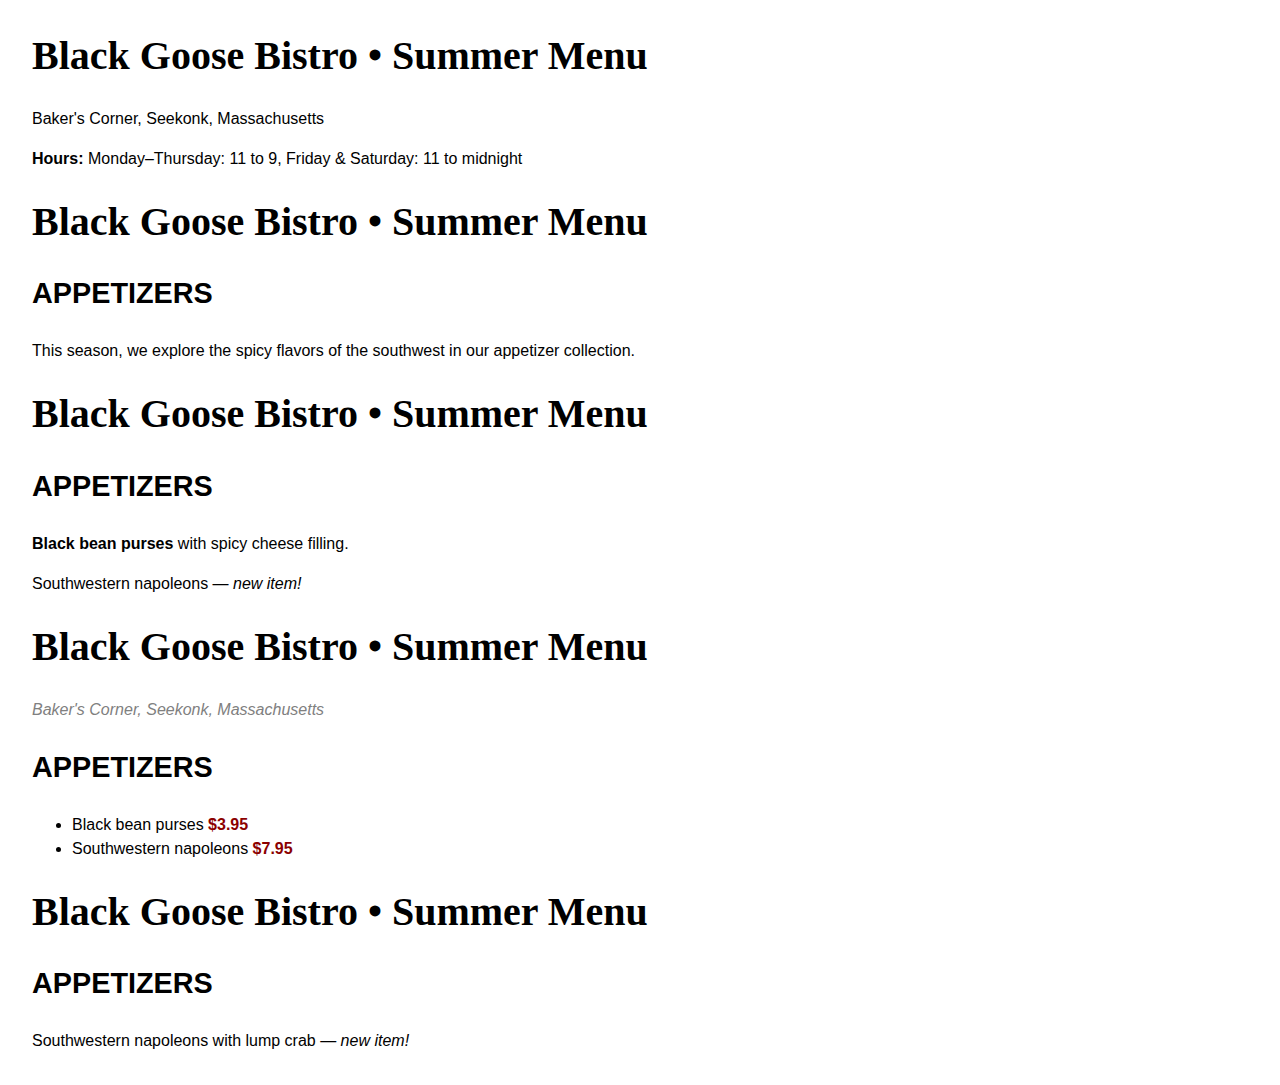
<file: webdevelopment/menu.html>
<!DOCTYPE html>
<html lang="en">
<head>
  <meta charset="UTF-8">
  <title>Black Goose Bistro • Summer Menu</title>
  <style>
    /* Exercise 12-1: Add a custom font */
    @import url('https://fonts.googleapis.com/css2?family=Lobster&display=swap');

    h1 {
      font-family: 'Lobster', cursive;
    }
  </style>
</head>
<body>
  <h1>Black Goose Bistro • Summer Menu</h1>
  <p>Baker's Corner, Seekonk, Massachusetts</p>
  <p><strong>Hours:</strong> Monday–Thursday: 11 to 9, Friday & Saturday: 11 to midnight</p>
</body>
</html>

<!DOCTYPE html>
<html lang="en">
<head>
  <meta charset="UTF-8">
  <title>Black Goose Bistro • Summer Menu</title>
  <style>
    /* Exercise 12-2: Adjust font size */
    h1 {
      font-size: 2.5em;
    }
    h2 {
      font-size: 1.8em;
    }
    p, li {
      font-size: 16px;
    }
  </style>
</head>
<body>
  <h1>Black Goose Bistro • Summer Menu</h1>
  <h2>Appetizers</h2>
  <p>This season, we explore the spicy flavors of the southwest in our appetizer collection.</p>
</body>
</html>

<!DOCTYPE html>
<html lang="en">
<head>
  <meta charset="UTF-8">
  <title>Black Goose Bistro • Summer Menu</title>
  <style>
    /* Exercise 12-3: Font styling */
    em {
      font-style: italic;
    }
    strong {
      font-weight: bold;
    }
    h2 {
      text-transform: uppercase;
    }
  </style>
</head>
<body>
  <h1>Black Goose Bistro • Summer Menu</h1>
  <h2>Appetizers</h2>
  <p><strong>Black bean purses</strong> with spicy cheese filling.</p>
  <p>Southwestern napoleons — <em>new item!</em></p>
</body>
</html>

<!DOCTYPE html>
<html lang="en">
<head>
  <meta charset="UTF-8">
  <title>Black Goose Bistro • Summer Menu</title>
  <style>
    /* Exercise 12-5: Use selectors */
    .price {
      font-weight: bold;
      color: darkred;
    }
    #location {
      font-style: italic;
      color: gray;
    }
  </style>
</head>
<body>
  <h1>Black Goose Bistro • Summer Menu</h1>
  <p id="location">Baker's Corner, Seekonk, Massachusetts</p>

  <h2>Appetizers</h2>
  <ul>
    <li>Black bean purses <span class="price">$3.95</span></li>
    <li>Southwestern napoleons <span class="price">$7.95</span></li>
  </ul>
</body>
</html>

<!DOCTYPE html>
<html lang="en">
<head>
  <meta charset="UTF-8">
  <title>Black Goose Bistro • Summer Menu</title>
  <style>
    /* Exercise 12-6: Combine multiple font properties */
    body {
      font: normal 16px/1.5 "Arial", sans-serif;
      margin: 2rem;
    }
    h1 {
      font: bold 2.5em/1.2 "Georgia", serif;
    }
  </style>
</head>
<body>
  <h1>Black Goose Bistro • Summer Menu</h1>
  <h2>Appetizers</h2>
  <p>Southwestern napoleons with lump crab — <em>new item!</em></p>
</body>
</html>
</file>
